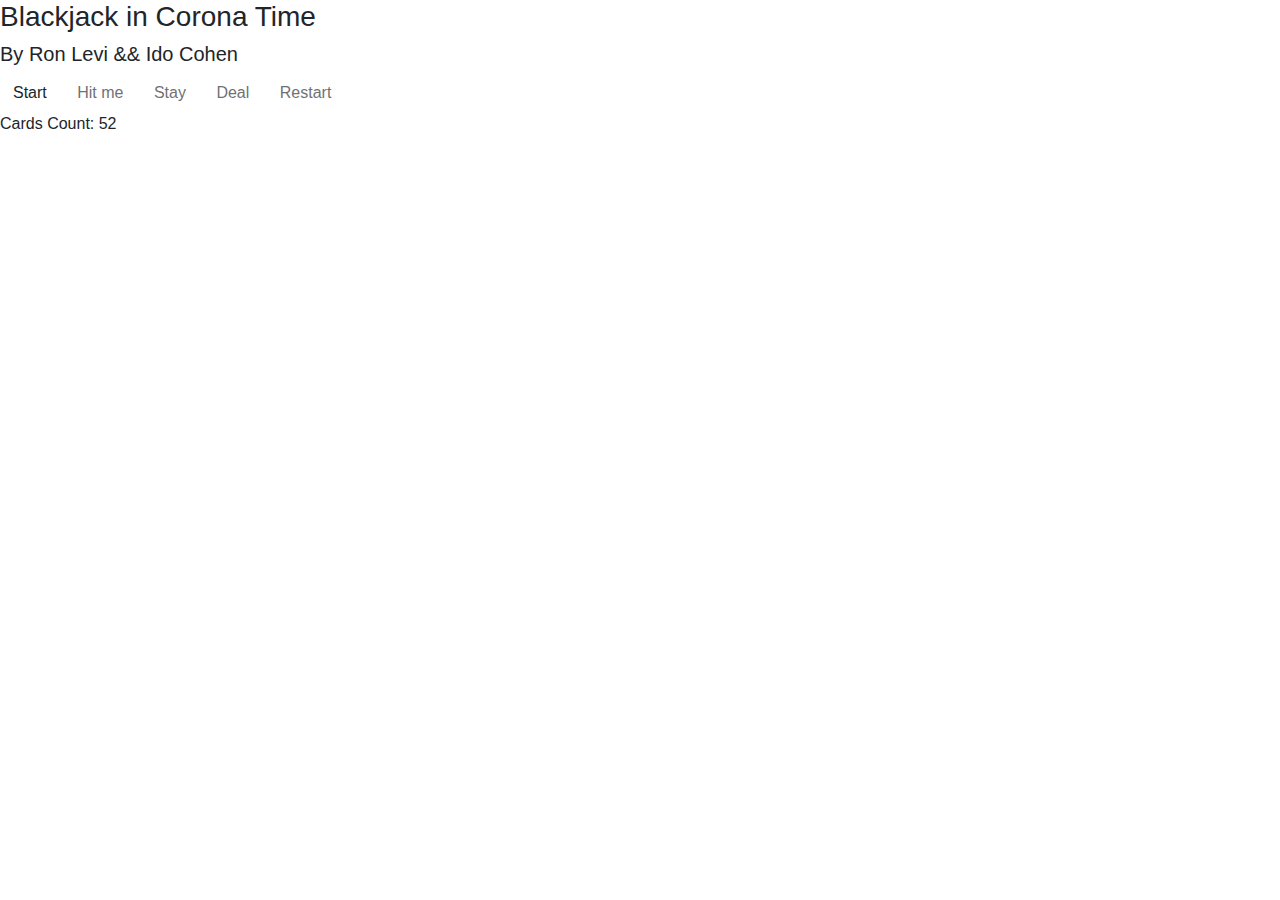
<file: index.html>
<!doctype html>
<html lang="en">

<head>
  <title>Black Jack in Corona Time</title>
  <meta charset="utf-8">
  <meta name="viewport" content="width=device-width, initial-scale=1, shrink-to-fit=no">
  <link rel="stylesheet" href="src/CSS/OurStyle.css">
  <!-- Bootstrap CSS -->
  <link rel="stylesheet" href="https://stackpath.bootstrapcdn.com/bootstrap/4.3.1/css/bootstrap.min.css"
    integrity="sha384-ggOyR0iXCbMQv3Xipma34MD+dH/1fQ784/j6cY/iJTQUOhcWr7x9JvoRxT2MZw1T" crossorigin="anonymous">
</head>

<body>
  <div class="game">
    <div class="gameDeck">
      <h3>Blackjack in Corona Time</h3>
      <h5>By Ron Levi && Ido Cohen</h5>

      <div class="game-body">
        <div class="game-options">
          <input type="button" id="btnStart" class="btn" value="Start" onclick="startblackjack()">
          <input type="button" id="hitBtn" class="btn" value="Hit me" onclick="hit()" disabled>
          <input type="button" id="stayBtn" class="btn" value="Stay" onclick="stay()" disabled>
          <input type="button" id="deal" class="btn" value="Deal" onclick="deal()" disabled>
          <input type="button" id="restart" class="btn" value="Restart" onclick="restart()" disabled>
        </div>

        <div class="status" id="status"></div>
        <div id="bank" class="bank"></div>
        <div id="deck-body">
          <div id="deck" class="cardsDeck">
            <div id="deckcount">Cards Count: 52</div>
          </div>
          <div id="players" class="players">
          </div>
        </div>
      </div>
    </div>
  </div>

  <!-- Black Jack Script  -->
  <script defer src="src/JavaScript/blackJackApp.js"></script>
  <!-- Optional JavaScript -->
  <!-- jQuery first, then Popper.js, then Bootstrap JS -->
  <script src="https://code.jquery.com/jquery-3.3.1.slim.min.js"
    integrity="sha384-q8i/X+965DzO0rT7abK41JStQIAqVgRVzpbzo5smXKp4YfRvH+8abtTE1Pi6jizo" crossorigin="anonymous">
  </script>
  <script src="https://cdnjs.cloudflare.com/ajax/libs/popper.js/1.14.7/umd/popper.min.js"
    integrity="sha384-UO2eT0CpHqdSJQ6hJty5KVphtPhzWj9WO1clHTMGa3JDZwrnQq4sF86dIHNDz0W1" crossorigin="anonymous">
  </script>
  <script src="https://stackpath.bootstrapcdn.com/bootstrap/4.3.1/js/bootstrap.min.js"
    integrity="sha384-JjSmVgyd0p3pXB1rRibZUAYoIIy6OrQ6VrjIEaFf/nJGzIxFDsf4x0xIM+B07jRM" crossorigin="anonymous">
  </script>
</body>

</html>
</file>
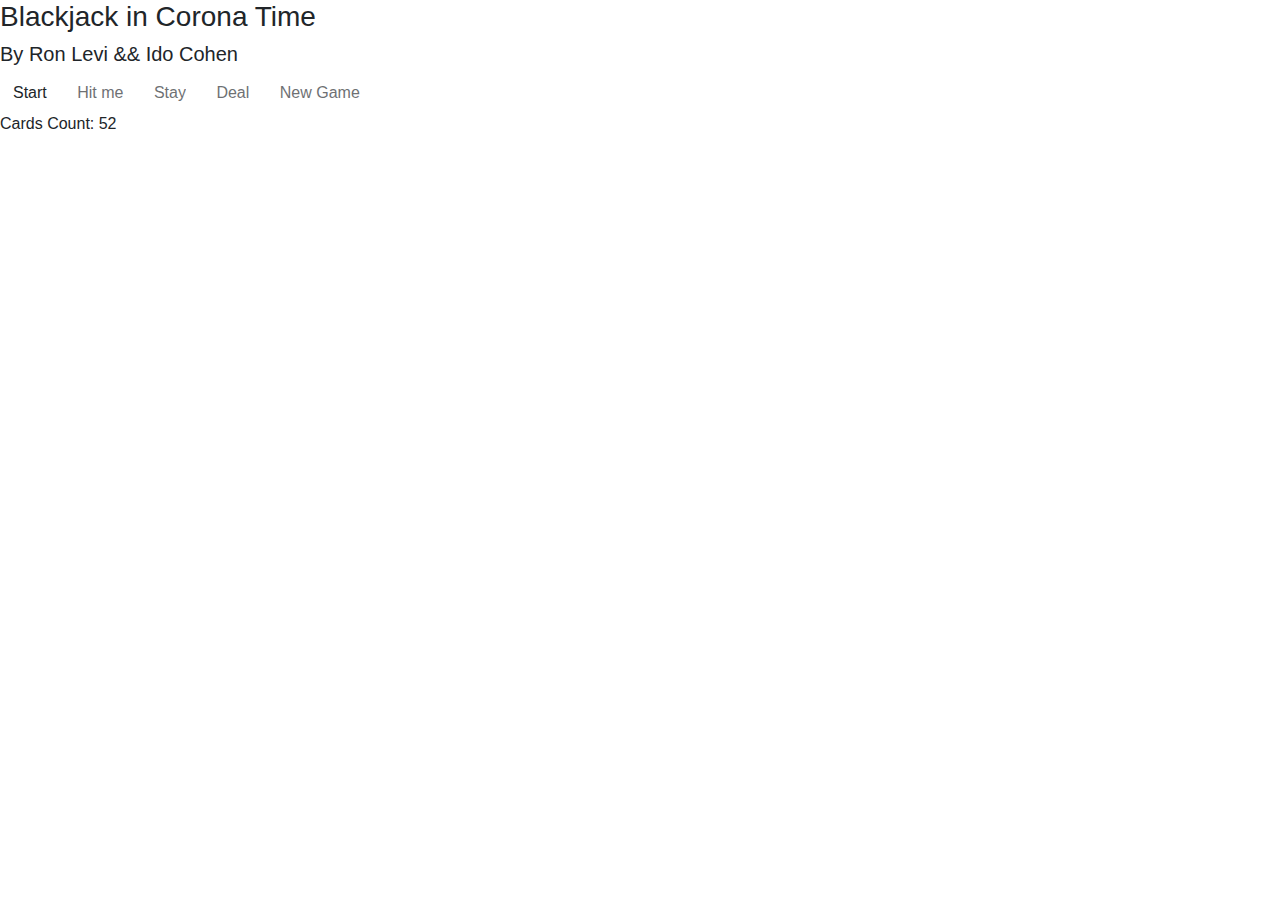
<file: archive/index.html>
<!doctype html>
<html lang="en">

<head>
  <title>Black Jack in Corona Time</title>
  <meta charset="utf-8">
  <meta name="viewport" content="width=device-width, initial-scale=1, shrink-to-fit=no">
  <link rel="stylesheet" href="src/CSS/OurStyle.css">
  <!-- Bootstrap CSS -->
  <link rel="stylesheet" href="https://stackpath.bootstrapcdn.com/bootstrap/4.3.1/css/bootstrap.min.css"
    integrity="sha384-ggOyR0iXCbMQv3Xipma34MD+dH/1fQ784/j6cY/iJTQUOhcWr7x9JvoRxT2MZw1T" crossorigin="anonymous">
</head>

<body>
  <div class="game">
    <div class="gameDeck">
      <h3>Blackjack in Corona Time</h3>
      <h5>By Ron Levi && Ido Cohen</h5>

      <div class="game-body">
        <div class="game-options">
          <input type="button" id="btnStart" class="btn" value="Start" onclick="startblackjack()">
          <input type="button" id="hitBtn" class="btn" value="Hit me" onclick="hit()" disabled>
          <input type="button" id="stayBtn" class="btn" value="Stay" onclick="stay()" disabled>
          <input type="button" id="deal" class="btn" value="Deal" onclick="deal()" disabled>
          <input type="button" id="restart" class="btn" value="New Game" onclick="newGame()" disabled>
        </div>

        <div class="status" id="status"></div>
        <div id="bank" class="bank"></div>
        <div id="deck-body">
          <div id="deck" class="cardsDeck">
            <div id="deckcount">Cards Count: 52</div>
          </div>
          <div id="players" class="players">
          </div>
        </div>
      </div>
    </div>
  </div>

  <!-- Black Jack Script  -->
  <script defer src="src/JavaScript/blackJackApp.js"></script>
  <!-- Optional JavaScript -->
  <!-- jQuery first, then Popper.js, then Bootstrap JS -->
  <script src="https://code.jquery.com/jquery-3.3.1.slim.min.js"
    integrity="sha384-q8i/X+965DzO0rT7abK41JStQIAqVgRVzpbzo5smXKp4YfRvH+8abtTE1Pi6jizo" crossorigin="anonymous">
  </script>
  <script src="https://cdnjs.cloudflare.com/ajax/libs/popper.js/1.14.7/umd/popper.min.js"
    integrity="sha384-UO2eT0CpHqdSJQ6hJty5KVphtPhzWj9WO1clHTMGa3JDZwrnQq4sF86dIHNDz0W1" crossorigin="anonymous">
  </script>
  <script src="https://stackpath.bootstrapcdn.com/bootstrap/4.3.1/js/bootstrap.min.js"
    integrity="sha384-JjSmVgyd0p3pXB1rRibZUAYoIIy6OrQ6VrjIEaFf/nJGzIxFDsf4x0xIM+B07jRM" crossorigin="anonymous">
  </script>
</body>

</html>
</file>
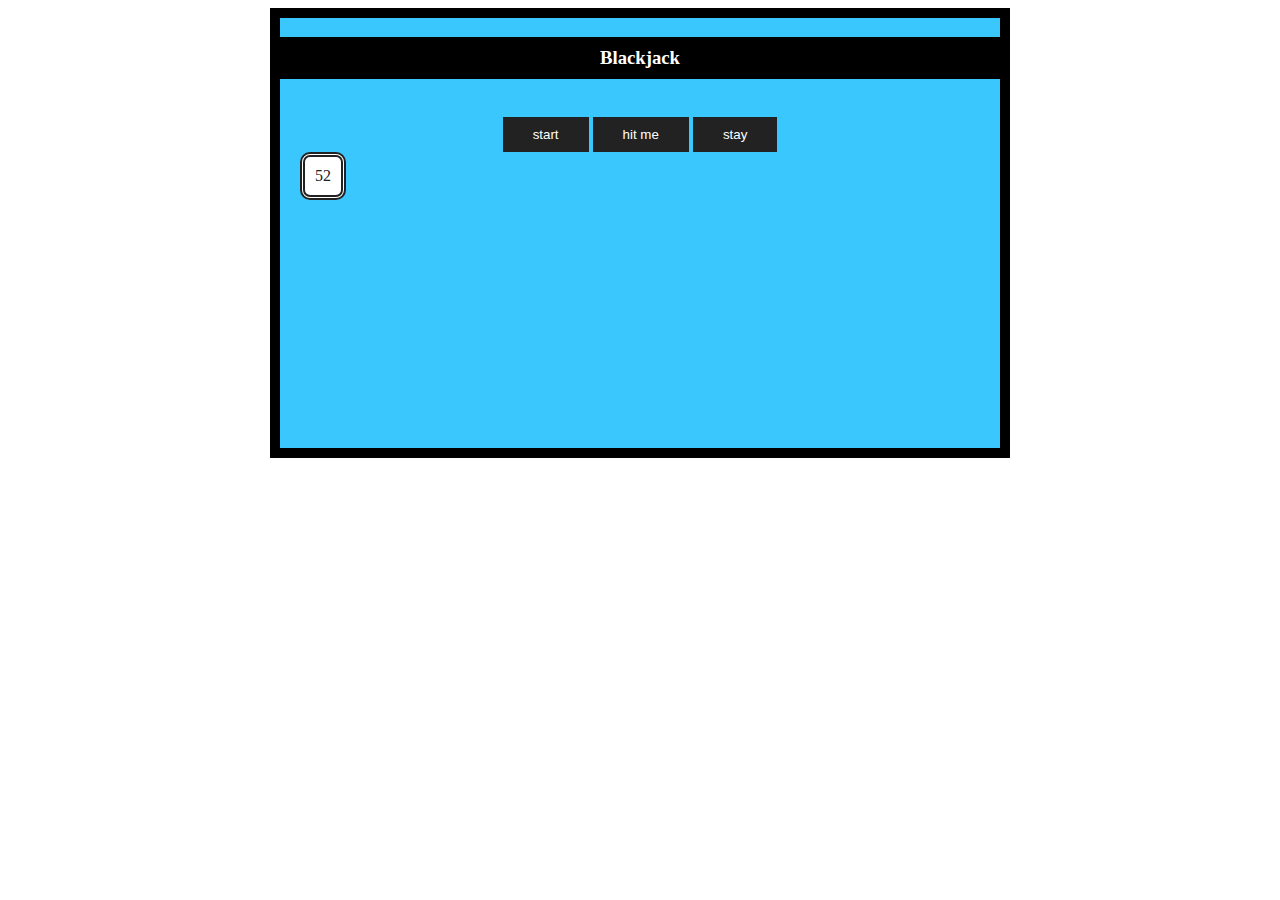
<file: ref/index_ref.html>
<!DOCTYPE html>
<!--[if lt IE 7]>      <html class="no-js lt-ie9 lt-ie8 lt-ie7"> <![endif]-->
<!--[if IE 7]>         <html class="no-js lt-ie9 lt-ie8"> <![endif]-->
<!--[if IE 8]>         <html class="no-js lt-ie9"> <![endif]-->
<!--[if gt IE 8]><!--> <html class="no-js"> <!--<![endif]-->
    <head>
        <meta charset="utf-8">
        <meta http-equiv="X-UA-Compatible" content="IE=edge">
        <title></title>
        <meta name="description" content="">
        <meta name="viewport" content="width=device-width, initial-scale=1">
        <link rel="stylesheet" href="main.css">
    </head>
    <body>
        <!--[if lt IE 7]>
            <p class="browsehappy">You are using an <strong>outdated</strong> browser. Please <a href="#">upgrade your browser</a> to improve your experience.</p>
        <![endif]-->
        <div class="game">
            <h3>Blackjack</h3>
    
            <div class="game-body">
                <div class="game-options">
                    <input type="button" id="btnStart" class="btn" value="start" onclick="startblackjack()">
                    <input type="button" class="btn" value="hit me" onclick="hitMe()">
                    <input type="button" class="btn" value="stay" onclick="stay()">
                    </div>
            
                        <div class="status" id="status"></div>
            
                    <div id="deck" class="deck">
                        <div id="deckcount">52</div>
                    </div>
            
                    <div id="players" class="players">
                    </div>
            
                    <div class="clear"></div>
            </div>
        </div>
        <script src="main.js" async defer></script>
    </body>
</html>
</file>
<file: src/CSS/OurStyle.css>
<<<<<<< HEAD
.active {
    border: 2px #47F solid;
=======
:root {
    background-color: #058f3a;
    font-size: 62.5%;
    /*equal to 10 px*/
    font-family: 'Indie Flower', cursive;
}

* {
    margin: 0;
    padding: 0;
}

.game {
    background-color: #058f3a;
}

.active {
    border: 2px #47F solid;
}

.flex-column {
    display: flex;
    flex-direction: column;
    /*for stack thing one above the other - used for high scores*/
}


/*vertical and horizontal alignment*/
.flex-center {
    display: flex;
    justify-content: center;
    align-items: center;
}

.cardsDeck,
.bank {
    max-width: 22rem;
    background: white;
    font-size: 2.2rem;
    font-weight: bold;
    color: #222;
    padding: 10px;
    border-radius: 10px;
    border: 2px #222 solid;
    margin-bottom: 2rem;
}



/* dealer cards */
.close-card {
    background-color: red;
    padding: 10 px;
}

.card {
    background-color: #fff;
    border: 0.1rem solid #070707;
    width: 70px;
    height: 100px;
    font-size: 2.3rem;
    display: flex;
    justify-content: center;
    justify-items: center;
    font-weight: bold;
}

div[id^="hand"] {
    display: flex;
}

.btn {
    font-size: 1.5rem;
    /*18 pixels*/
    border-radius: 15px 50px;
    min-width: 9rem;
    text-align: center;
    border: 1px solid #070707;
    margin-bottom: 1rem;
    margin-left: 1rem;
    text-decoration: none;
    color: #111;
    background-color: white;
    font-family: 'Indie Flower', cursive;
    font-weight: bold;
}

.btn:hover {
    cursor: pointer;
    background-color: rgb(96, 10, 122);
    color: #FFF;
    box-shadow: 0 0.6rem 1.5rem 0 rgba(31, 7, 247, 0.5);
    transform: translateY(-0.1rem);
    /*for the button to get up a little bit while hovering*/
    transition: transform 150ms;
    /*it will take to the button 150ms to be up, so it is looks like animation*/
}

.btn[disabled]:hover {
    cursor: not-allowed;
    box-shadow: none;
    transform: none;
}

footer {
    font-size: 2.5rem;
}

h3 {
    font-size: 5rem;
>>>>>>> blackjack app 1st css session
}
</file>
<file: archive/src/CSS/OurStyle.css>
.active {
    border: 2px #47F solid;
}
</file>
<file: ref/main.css>
.game
{
    width: 720px;
    border: solid 1px #ddd;
    margin: 0 auto;
   background: #3ac7fe;
border: solid 10px;
text-align:center;
min-height:430px;
}

.btn{
    border:none;
    padding: 10px 30px;
    border-radius:10px;
    cursor:pointer;
}

.btn:hover{
    background:dodgerblue;
}

.game h3
{
padding: 10px;
background:black;
color:white;
}

.game .game-body
{
padding: 20px;
}

.game .game-options
{
text-align:center;
}
.game .card{
    width: 50px;
    height: 80px;
    padding: 10px;
    border: solid 1px #808080;
    background-color: white;
    display: inline-block;
    border-radius: 10px;
    font-size: 10pt;
    text-align: center;
    margin: 3px;
    border:solid 3px;
}

.game .status
{
    display: inline-block;
background: gold;
border: solid 5px white;
border-radius: 10px;
padding: 5px 20px;
margin: 0 auto;
margin-top: 10px;
display:none;
}


.players{
       width: 500px;
margin: 0 auto;
margin-top: 20px;
text-align: center;
}

.player{
    width: 40%;
    border: solid 5px #f5f5f5;
    border-radius: 10px;
    padding: 10px;
    display: inline-block;
    margin:1%;
    vertical-align: top;
    background:#f5f5f5;
}

.player.active{
    border: solid 5px #222;
}

.points{
    text-align: center;
    font-size: 20pt;
    font-weight: bold;
    margin: 10px;
}

.deck{
    float:left;
    background: white;
    color:#222;
    padding: 10px;
    border-radius:10px;
    border: double 5px;
}

.btn
{
    background:#222;
    color:white !important;
    border-radius:0px;
}
</file>
